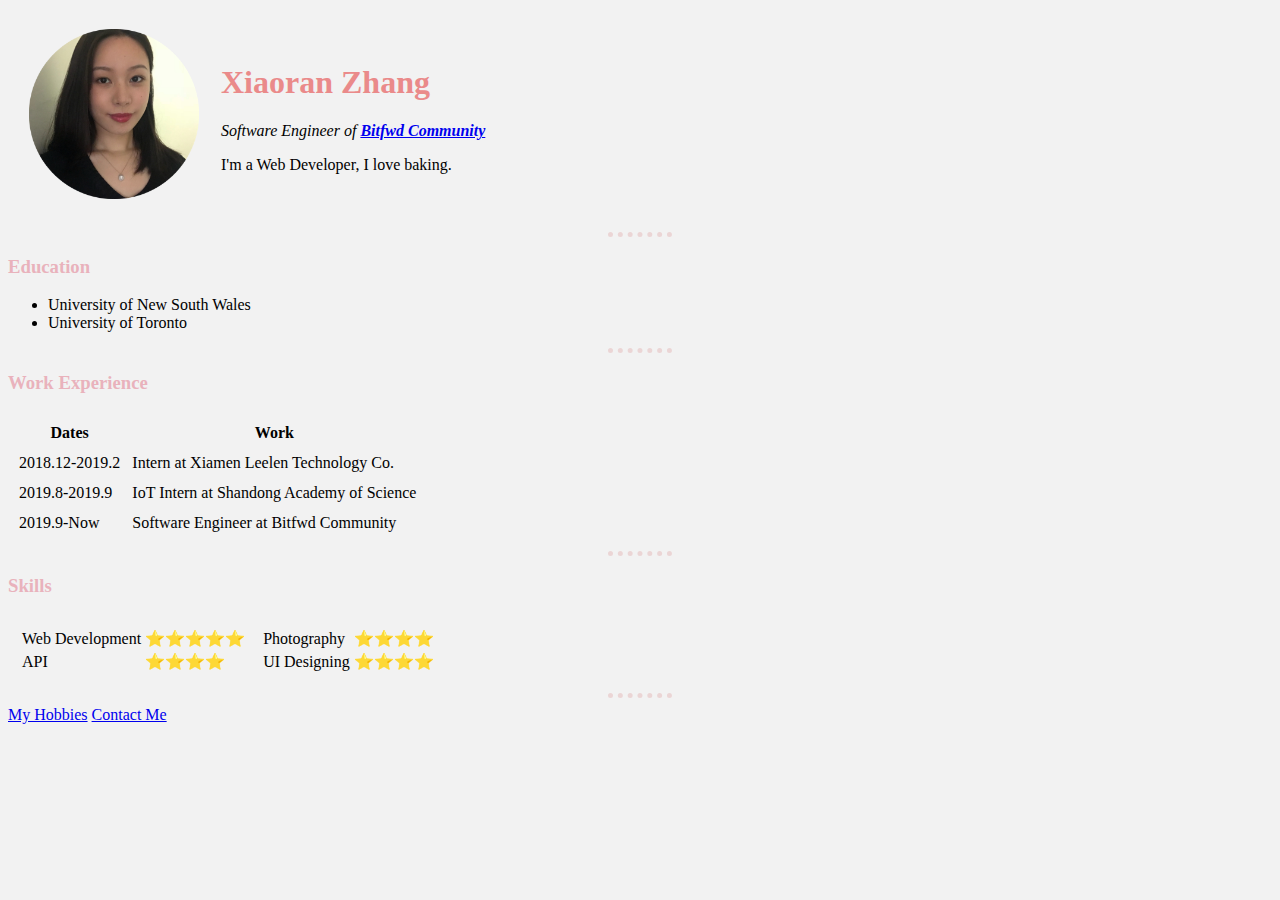
<file: index.html>
<!DOCTYPE html>
<html lang="en" dir="ltr">

<head>
  <meta charset="utf-8">
  <title>Xiaoran's Personal Site</title>
  <link rel="stylesheet" href="css/styles.css">
</head>

<body>
  <table cellspacing="20">
    <tr>
      <td><img src="./images/circle-cropped.png" alt="profile picture circled" width='170px' height='170px'></td>
      <td><h1>Xiaoran Zhang</h1>
      <p><em>Software Engineer of <strong><a href="www.bitfwd.com">Bitfwd Community</a></strong></em></p>
      <p>I'm a Web Developer, I love baking.</p></td>
    </tr>
  </table>
  <hr>
  <h3>Education</h3>
  <ul>
    <li>University of New South Wales</li>
    <li>University of Toronto</li>
  </ul>
  <hr>
  <h3>Work Experience</h3>
  <table cellspacing=10px>
    <thead>
      <tr>
        <th>Dates</th>
        <th>Work</th>
      </tr>
    </thead>
    <tr>
      <td>2018.12-2019.2</td>
      <td>Intern at Xiamen Leelen Technology Co.</td>
    </tr>
    <tr>
      <td>2019.8-2019.9</td>
      <td>IoT Intern at Shandong Academy of Science</td>
    </tr>
    <tr>
      <td>2019.9-Now</td>
      <td>Software Engineer at Bitfwd Community</td>
    </tr>
  </table>
  <hr>
  <h3>Skills</h3>
  <table cellspacing=10px>
    <tr>
      <td>
        <table>
          <tr>
            <td>Web Development</td>
            <td>⭐️⭐️⭐️⭐️⭐️</td>
          </tr>
          <tr>
            <td>API</td>
            <td>⭐️⭐️⭐️⭐️</td>
          </tr>
        </table>
      </td>
      <td>
        <table>
          <tr>
            <td>Photography</td>
            <td>⭐️⭐️⭐️⭐️</td>
          </tr>
          <tr>
            <td>UI Designing</td>
            <td>⭐️⭐️⭐️⭐️</td>
          </tr>
        </table>
      </td>
    </tr>
  </table>
  <hr>
  <a href="./hobbies.html">My Hobbies</a>
  <a href="./contact.html">Contact Me</a>
</body>

</html>
</file>
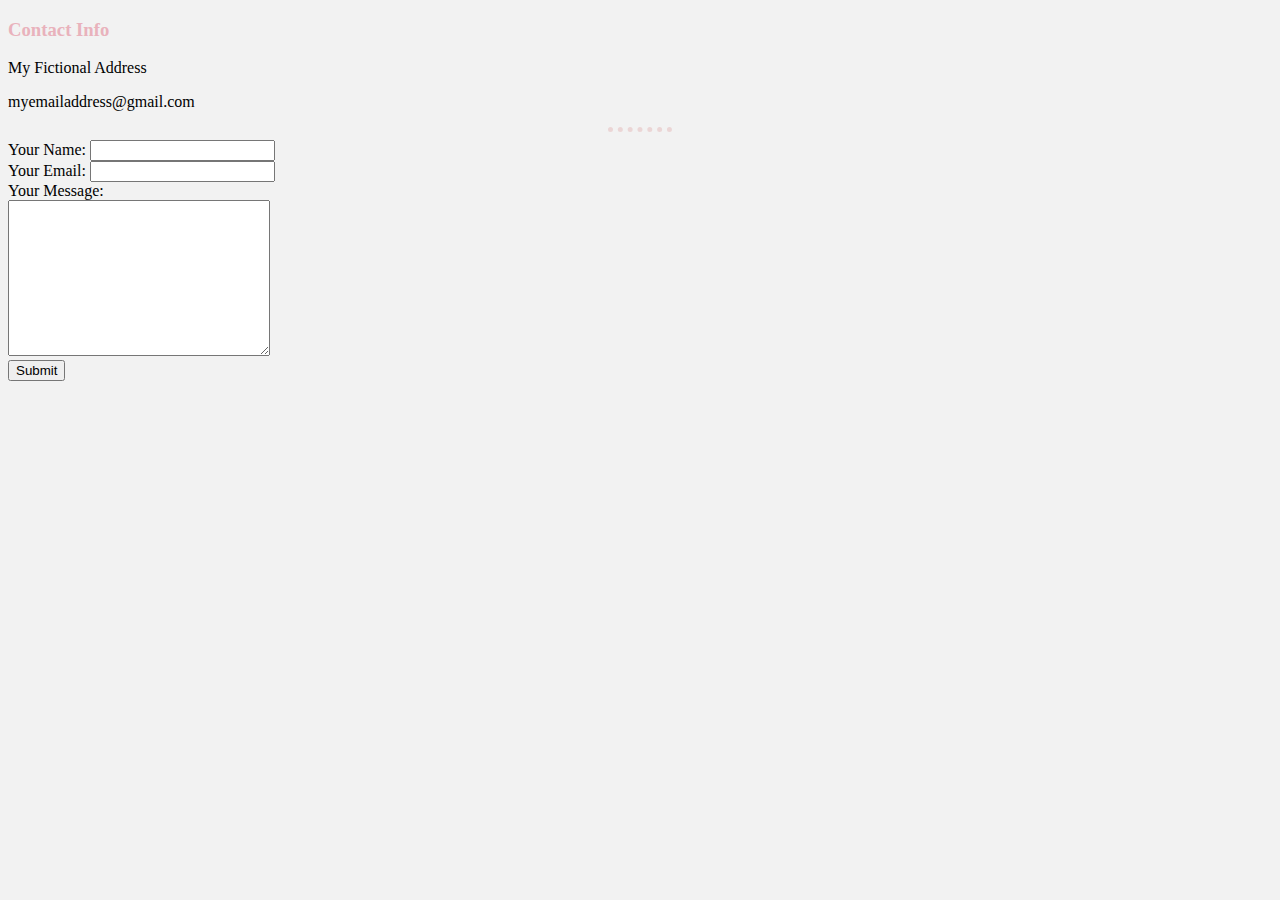
<file: contact.html>
<!DOCTYPE html>
<html lang="en" dir="ltr">
  <head>
    <meta charset="utf-8">
    <title>Contact Me</title>
    <link rel="stylesheet" href="css/styles.css">
  </head>
  <body>
    <h3>Contact Info</h3>
    <p>My Fictional Address</p>
    <p>myemailaddress@gmail.com</p>
    <hr>
    <form class="" action="mailto:xiaoranzhang08@gmail.com" method="post" enctype="text/plain">
      <label>Your Name:</label>
      <input type="text" name="yourName" value=""><br>
      <label>Your Email:</label>
      <input type="email" name="yourEmail" value=""><br>
      <label>Your Message:</label><br>
      <textarea name="yourMassage" rows="10" cols="30"></textarea><br>
      <input type="submit" name="">
    </form>
  </body>
</html>
</file>
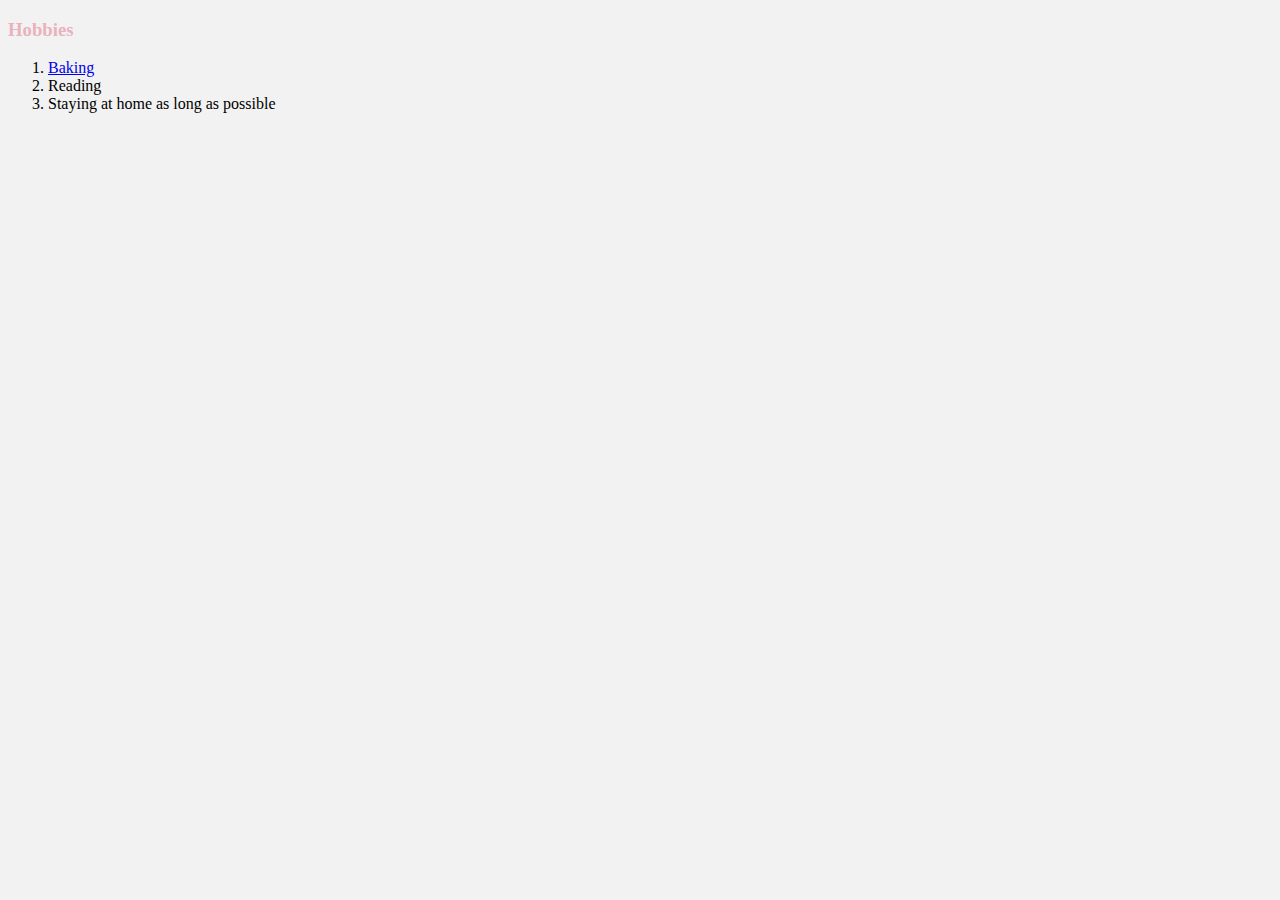
<file: hobbies.html>
<!DOCTYPE html>
<html lang="en" dir="ltr">
  <head>
    <meta charset="utf-8">
    <title>My Hobbies</title>
    <link rel="stylesheet" href="css/styles.css">
  </head>
  <body>
    <h3>Hobbies</h3>
    <ol>
      <li><a href="https://www.youtube.com/watch?v=tspdJ6hxqnc">Baking</a></li>
      <li>Reading</li>
      <li>Staying at home as long as possible</li>
    </ol>
  </body>
</html>
</file>
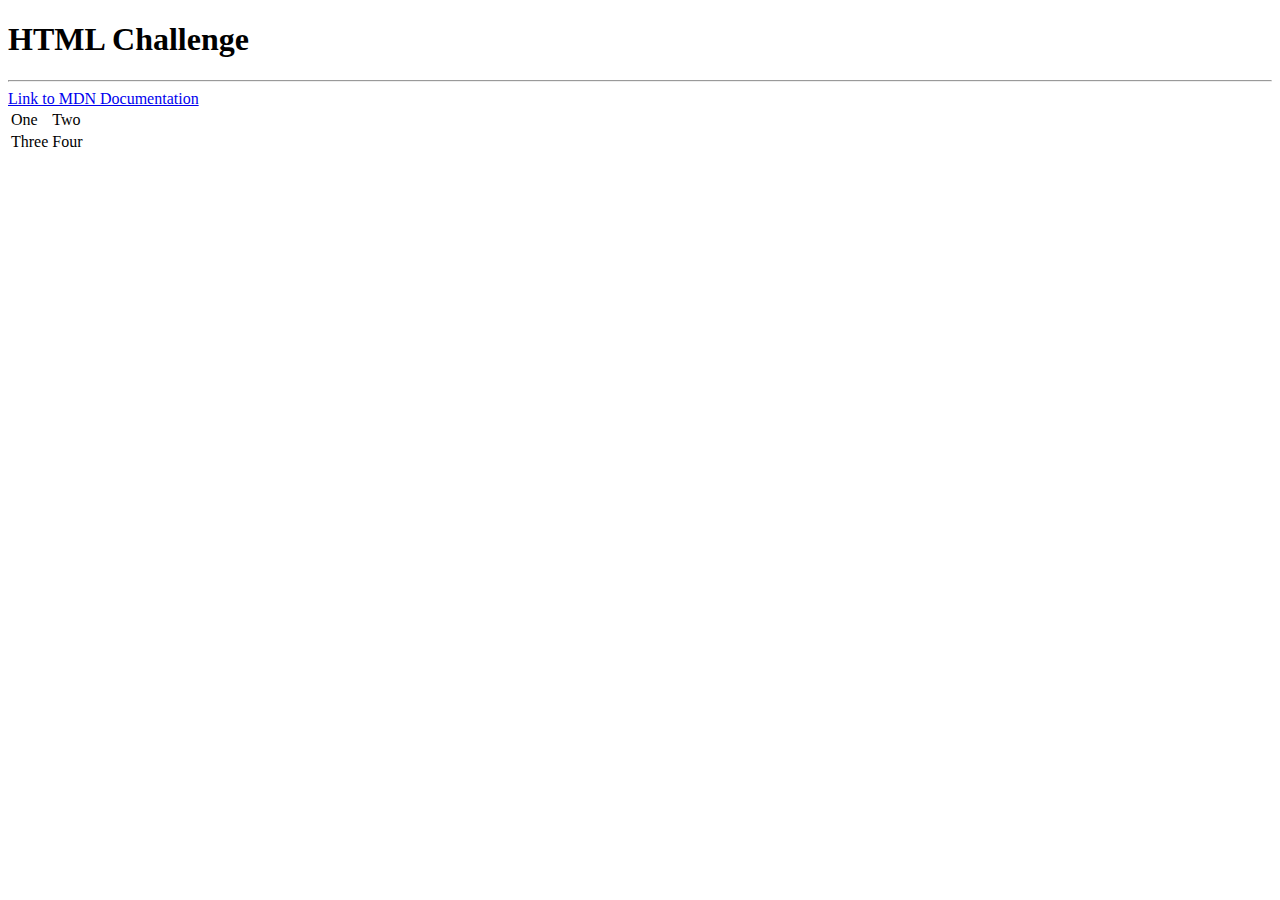
<file: test.html>
<!DOCTYPE html>
<html lang="en" dir="ltr">
  <head>
    <meta charset="utf-8">
    <title></title>
  </head>
  <body>
    <h1>HTML Challenge</h1>
    <hr>
    <a href="https://developer.mozilla.org/en-US/">Link to MDN Documentation</a>
    <table>
      <tr>
        <td>One</td>
        <td>Two</td>
      </tr>
      <tr>
        <td>Three</td>
        <td>Four</td>
      </tr>
    </table>
  </body>
</html>
</file>
<file: css/styles.css>
body {
  background-color:#f2f2f2;
}

hr {
  border-style: dotted none none none;
  width:5%;
  border-width: 5px;
  border-color: #ebd5d5;
}

h1 {
  color: #ea8a8a;
}

h3 {
  color: #e9b2bc;
}
</file>
